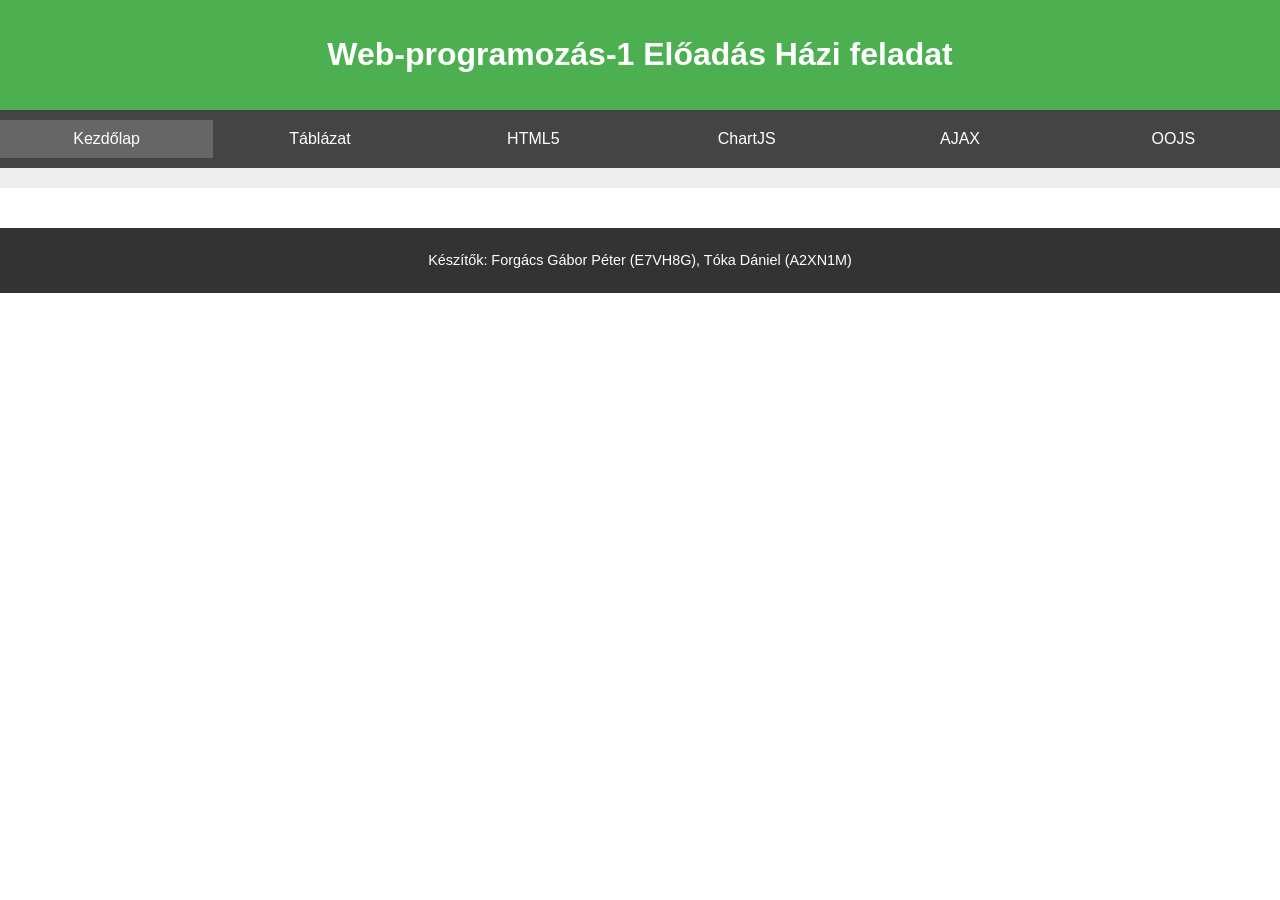
<file: index.html>
<!DOCTYPE html>
<html lang="hu">
<head>
  <meta charset="UTF-8">
  <title>Web-programozás-1 Előadás Házi feladat</title>
  <link rel="stylesheet" href="css/style.css">
</head>
<body>
  <header>
    <h1>Web-programozás-1 Előadás Házi feladat</h1>
  </header>
  <nav>
    <ul>
      <li><a href="index.html" class="active">Kezdőlap</a></li>
      <li><a href="tabla.html">Táblázat</a></li>
      <li><a href="html5.html">HTML5</a></li>
      <li><a href="chartjs.html">ChartJS</a></li>
      <li><a href="ajax.html">AJAX</a></li>
      <li><a href="oojs.html">OOJS</a></li>
    </ul>
  </nav>
  <aside>
    <!-- oldalsáv pl. tanácsok, infók -->
  </aside>
  <main class="content">
    <!-- egyedi oldal tartalom -->
  </main>
  <footer>
    <p>Készítők: Forgács Gábor Péter (E7VH8G), Tóka Dániel (A2XN1M)</p>
  </footer>
</body>
</html>
</file>
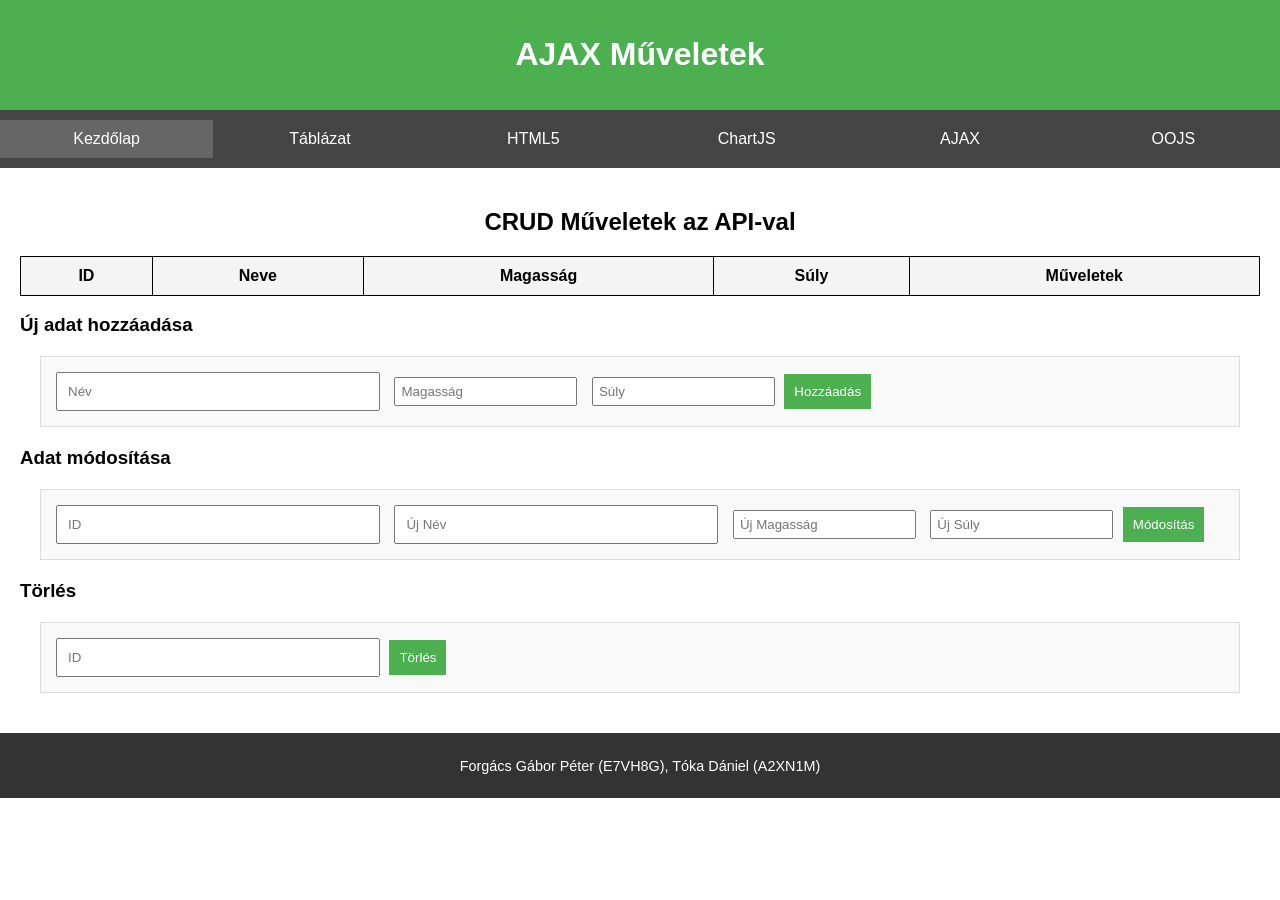
<file: ajax.html>
<!DOCTYPE html>
<html lang="hu">
<head>
  <meta charset="UTF-8">
  <title>AJAX Műveletek</title>
  <script src="https://code.jquery.com/jquery-3.6.0.min.js"></script>
  <link rel="stylesheet" href="css/style.css">
</head>
<body>
  <header>
    <h1>AJAX Műveletek</h1>
  </header>

  <nav>
    <ul>
        <li><a href="index.html" class="active">Kezdőlap</a></li>
        <li><a href="tabla.html">Táblázat</a></li>
        <li><a href="html5.html">HTML5</a></li>
        <li><a href="chartjs.html">ChartJS</a></li>
        <li><a href="ajax.html">AJAX</a></li>
        <li><a href="oojs.html">OOJS</a></li>
      </ul>
  </nav>

  <main>
    <h2>CRUD Műveletek az API-val</h2>
    
    <!-- Táblázat a lekérdezett adatokkal -->
    <table id="dataTable">
      <thead>
        <tr>
          <th>ID</th>
          <th>Neve</th>
          <th>Magasság</th>
          <th>Súly</th>
          <th>Műveletek</th>
        </tr>
      </thead>
      <tbody>
        <!-- Adatok dinamikusan kerülnek ide -->
      </tbody>
    </table>

    <!-- Create (Új adat felvitele) -->
    <h3>Új adat hozzáadása</h3>
    <form id="createForm">
      <input type="text" id="name" placeholder="Név" required>
      <input type="number" id="height" placeholder="Magasság" required>
      <input type="number" id="weight" placeholder="Súly" required>
      <button type="submit">Hozzáadás</button>
    </form>

    <!-- Update (Adat módosítása) -->
    <h3>Adat módosítása</h3>
    <form id="updateForm">
      <input type="text" id="updateId" placeholder="ID" required>
      <input type="text" id="updateName" placeholder="Új Név" required>
      <input type="number" id="updateHeight" placeholder="Új Magasság" required>
      <input type="number" id="updateWeight" placeholder="Új Súly" required>
      <button type="submit">Módosítás</button>
    </form>

    <!-- Törlés -->
    <h3>Törlés</h3>
    <form id="deleteForm">
      <input type="text" id="deleteId" placeholder="ID" required>
      <button type="submit">Törlés</button>
    </form>

    <div id="responseMessage"></div>
  </main>

  <footer>
    <p>Forgács Gábor Péter (E7VH8G), Tóka Dániel (A2XN1M)</p>
  </footer>
</body>
</html>
</file>
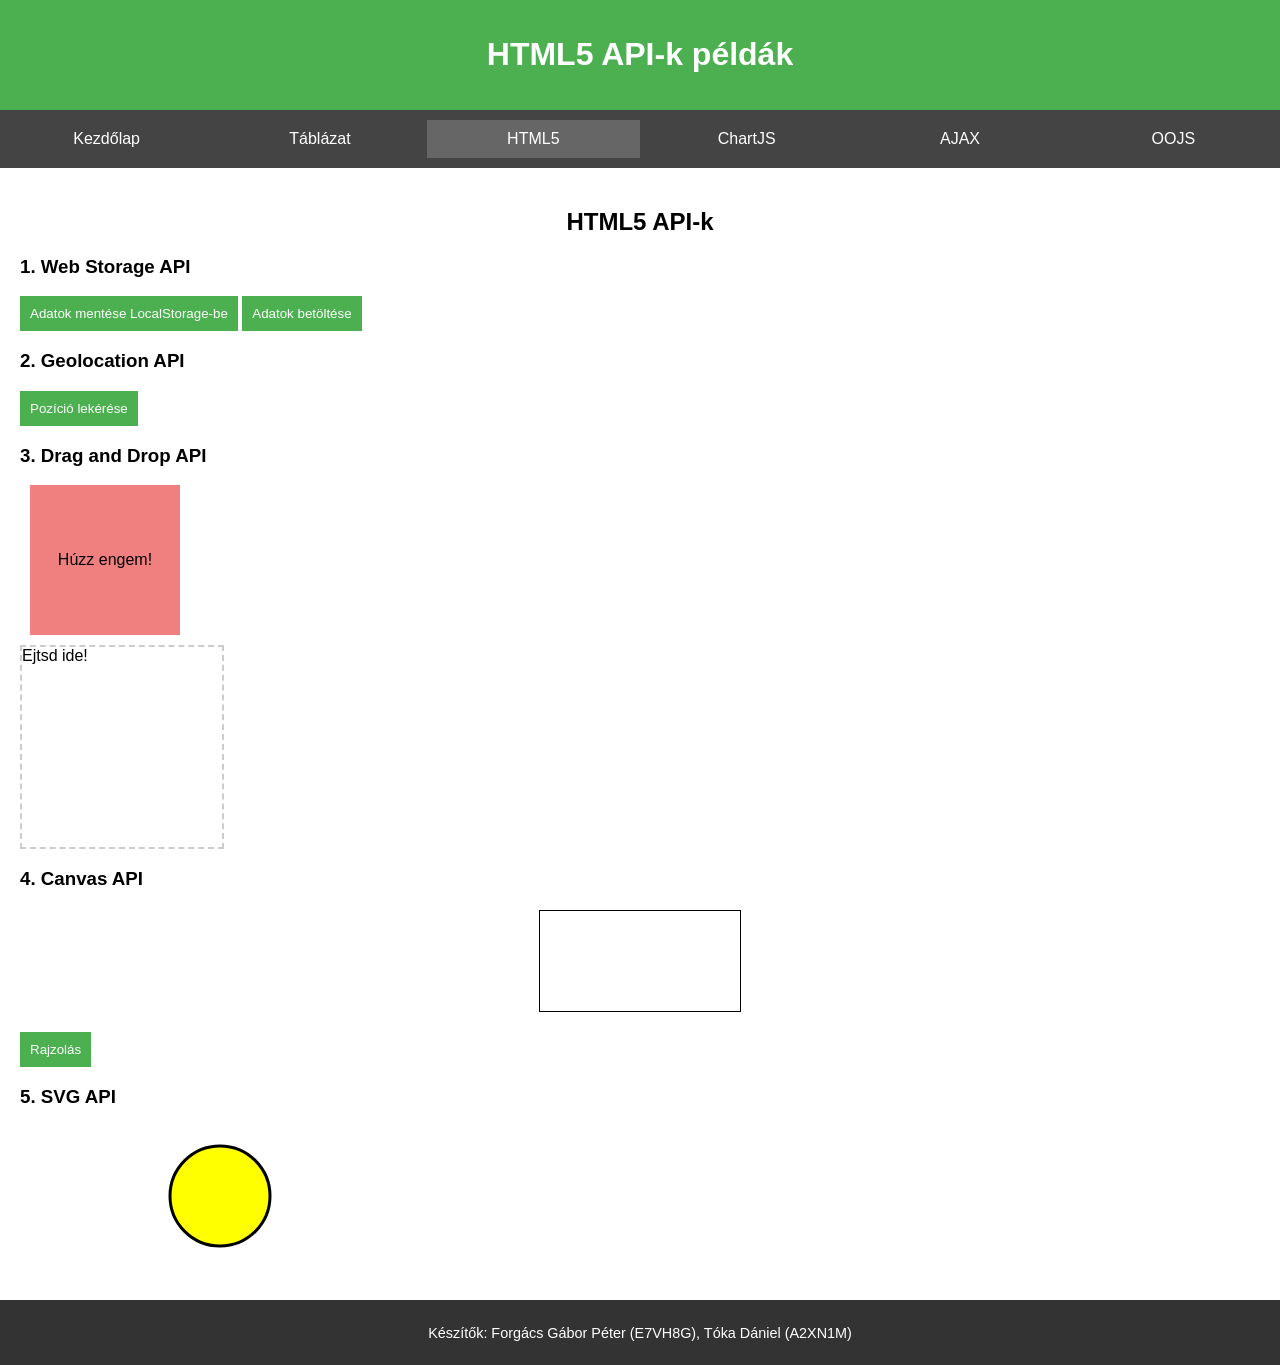
<file: html5.html>
<!DOCTYPE html>
<html lang="hu">
<head>
  <meta charset="UTF-8">
  <title>HTML5 API-k</title>
  <link rel="stylesheet" href="css/style.css">
</head>
<body>
  <header>
    <h1>HTML5 API-k példák</h1>
  </header>

  <nav>
    <ul>
      <li><a href="index.html">Kezdőlap</a></li>
      <li><a href="tabla.html">Táblázat</a></li>
      <li><a href="html5.html" class="active">HTML5</a></li>
      <li><a href="chartjs.html">ChartJS</a></li>
      <li><a href="ajax.html">AJAX</a></li>
      <li><a href="oojs.html">OOJS</a></li>
    </ul>
  </nav>

  <main class="content">
    <h2>HTML5 API-k</h2>

    <h3>1. Web Storage API</h3>
    <button onclick="storeData()">Adatok mentése LocalStorage-be</button>
    <button onclick="retrieveData()">Adatok betöltése</button>
    <p id="localStorageData"></p>

    <h3>2. Geolocation API</h3>
    <button onclick="getLocation()">Pozíció lekérése</button>
    <p id="geoLocation"></p>

    <h3>3. Drag and Drop API</h3>
    <div id="dragSource" draggable="true" ondragstart="drag(event)" style="width: 150px; height: 150px; background: lightcoral; text-align: center; line-height: 150px; margin: 10px;">
      Húzz engem!
    </div>
    <div id="dropZone" ondrop="drop(event)" ondragover="allowDrop(event)" style="width: 200px; height: 200px; border: 2px dashed #ccc;">
      Ejtsd ide!
    </div>

    <h3>4. Canvas API</h3>
    <canvas id="myCanvas" width="200" height="100" style="border:1px solid #000000;"></canvas>
    <button onclick="drawCanvas()">Rajzolás</button>

    <h3>5. SVG API</h3>
    <svg height="150" width="400">
        <circle cx="200" cy="70" r="50" stroke="black" stroke-width="3" fill="yellow" />
    </svg>
  </main>

  <footer>
    <p>Készítők: Forgács Gábor Péter (E7VH8G), Tóka Dániel (A2XN1M)</p>
  </footer>

  <script src="js/main.js"></script>
</body>
</html>
</file>
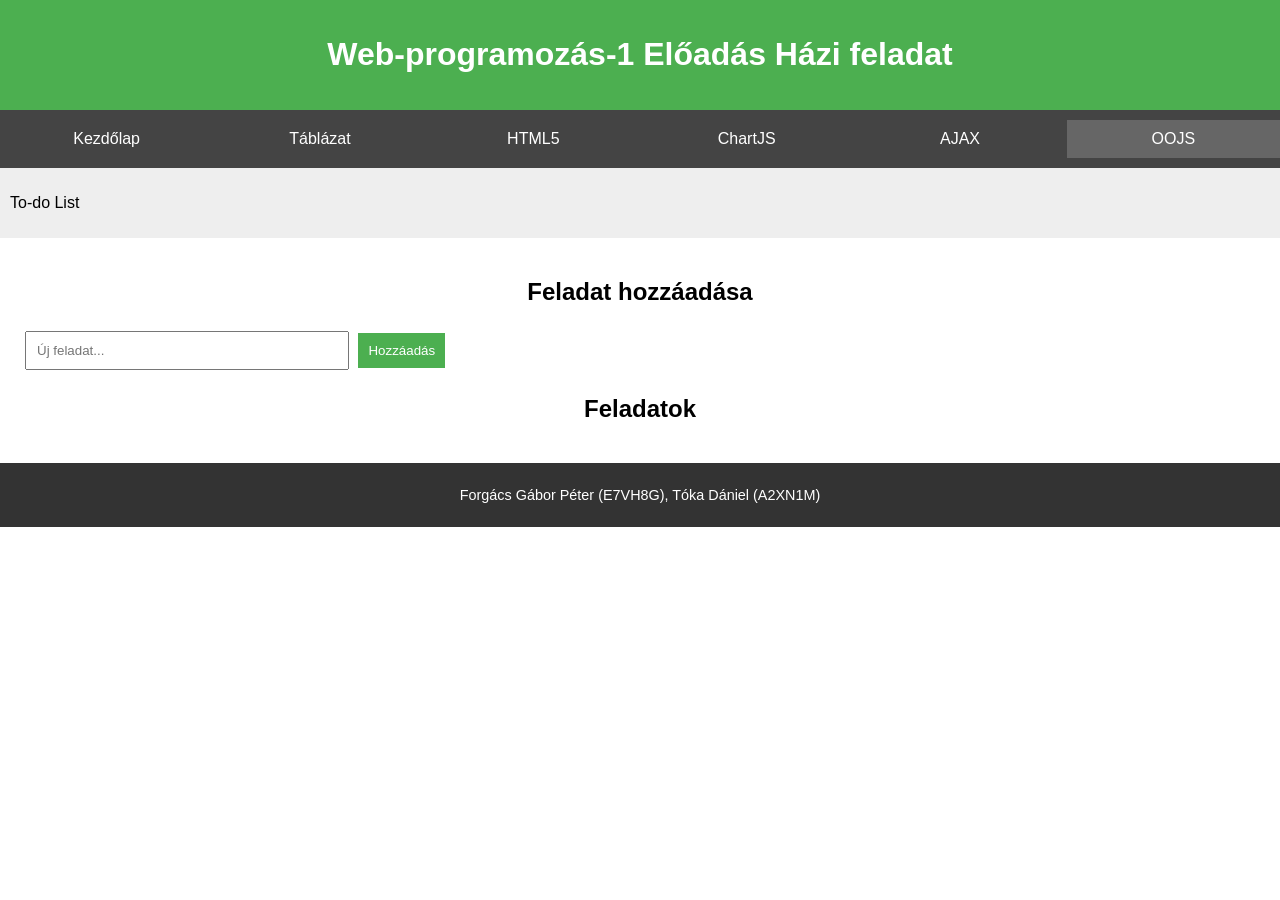
<file: oojs.html>
<!DOCTYPE html>
<html lang="hu">
<head>
    <meta charset="UTF-8">
    <title>Todo Lista</title>
    <script src="js/oojs.js" defer></script>
    <link rel="stylesheet" href="css/style.css">
</head>
<body>
  <header>
    <h1>Web-programozás-1 Előadás Házi feladat</h1>
  </header>

  <nav>
    <ul>
      <li><a href="index.html">Kezdőlap</a></li>
      <li><a href="tabla.html">Táblázat</a></li>
      <li><a href="html5.html">HTML5</a></li>
      <li><a href="chartjs.html">ChartJS</a></li>
      <li><a href="ajax.html">AJAX</a></li>
      <li><a href="oojs.html" class="active">OOJS</a></li>
    </ul>
  </nav>

  <aside>
    <p>To-do List</p>
  </aside>

  <main = class="content">
    <h2>Feladat hozzáadása</h2>
    <input type="text" id="todoInput" placeholder="Új feladat...">
    <button id="addTodoButton">Hozzáadás</button>
    
    <h2>Feladatok</h2>
    <ul id="todoList"></ul>
  </main>

  <footer>
    <p>Forgács Gábor Péter (E7VH8G), Tóka Dániel (A2XN1M)</p>
  </footer>
</body>
</html>
</file>
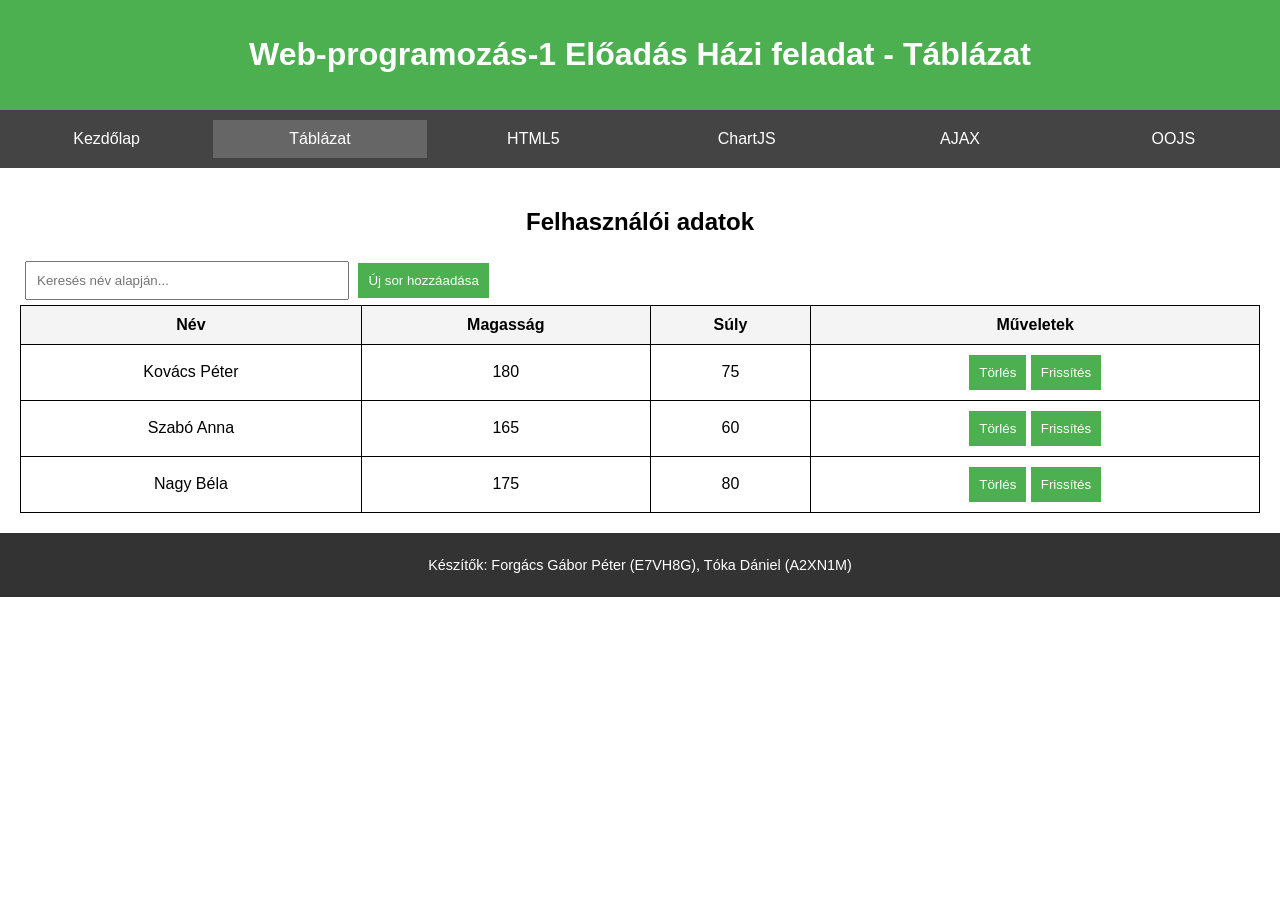
<file: tabla.html>
<!DOCTYPE html>
<html lang="hu">
<head>
  <meta charset="UTF-8">
  <title>Táblázat CRUD</title>
  <link rel="stylesheet" href="css/style.css">
</head>
<body>
  <header>
    <h1>Web-programozás-1 Előadás Házi feladat - Táblázat</h1>
  </header>

  <nav>
    <ul>
      <li><a href="index.html">Kezdőlap</a></li>
      <li><a href="tabla.html" class="active">Táblázat</a></li>
      <li><a href="html5.html">HTML5</a></li>
      <li><a href="chartjs.html">ChartJS</a></li>
      <li><a href="ajax.html">AJAX</a></li>
      <li><a href="oojs.html">OOJS</a></li>
    </ul>
  </nav>

  <main class="content">
    <h2>Felhasználói adatok</h2>

    <input type="text" id="searchInput" placeholder="Keresés név alapján..." onkeyup="searchTable()">
    <button onclick="createRow()">Új sor hozzáadása</button>
    
    <table id="dataTable">
      <thead>
        <tr>
          <th onclick="sortTable(0)">Név</th>
          <th onclick="sortTable(1)">Magasság</th>
          <th onclick="sortTable(2)">Súly</th>
          <th>Műveletek</th>
        </tr>
      </thead>
      <tbody>
        <!-- Táblázat sorok ide jönnek -->
      </tbody>
    </table>
  </main>

  <footer>
    <p>Készítők: Forgács Gábor Péter (E7VH8G), Tóka Dániel (A2XN1M)</p>
  </footer>

  <script src="js/main.js"></script>
</body>
</html>
</file>
<file: css/style.css>
body {
    font-family: Arial, sans-serif;
    margin: 0;
    padding: 0;
  }
  
  header, footer {
    background-color: #333;
    color: white;
    padding: 10px;
    text-align: center;
  }
  
  nav ul {
    display: flex;
    list-style: none;
    background-color: #444;
    padding: 0;
    margin: 0;
  }
  
  nav ul li {
    flex: 1;
  }
  
  nav ul li a {
    display: block;
    padding: 10px;
    color: white;
    text-decoration: none;
    text-align: center;
  }
  
  nav ul li a.active,
  nav ul li a:hover {
    background-color: #666;
  }
  
  aside {
    background-color: #eee;
    padding: 10px;
  }
  
  .content {
    padding: 20px;
  }
  
  footer {
    font-size: 0.9em;
  }
  
  th {
    cursor: pointer;
  }

  #dragSource {
    cursor: move;
  }
  
  #dropZone {
    border-color: #4CAF50;
  }
  
  th {
    background-color: #f4f4f4;
  }
  
  tr:hover {
    background-color: #f1f1f1;
    cursor: pointer;
  }
  
  canvas {
    display: block;
    margin: 20px auto;
  }

  
  h1, h2 {
    text-align: center;
  }
  
  form {
    margin: 20px;
    padding: 10px;
    border: 1px solid #ddd;
    background-color: #f9f9f9;
  }
  
  input {
    margin: 5px;
    padding: 5px;
  }
  
  
  table {
    width: 100%;
    border-collapse: collapse;
  }
  
  table, th, td {
    border: 1px solid black;
  }
  
  th, td {
    padding: 10px;
    text-align: center;
  }


  body {
    font-family: Arial, sans-serif;
    margin: 0;
    padding: 0;
  }
  
  header {
    background-color: #4CAF50;
    color: white;
    padding: 15px;
    text-align: center;
  }
  
  main {
    padding: 20px;
  }
  
  input[type="text"] {
    padding: 10px;
    width: 300px;
  }
    
  button {
    padding: 10px;
    background-color: #4CAF50;
    color: white;
    border: none;
    cursor: pointer;
  }
  
  button:hover {
    background-color: #45a049;
  }
  
  ul {
    list-style-type: none;
    padding: 0;
  }
  
  li {
    margin: 10px 0;
  }
  
  li button {
    margin-left: 10px;
    background-color: red;
    color: white;
  }
  
  li button:hover {
    background-color: darkred;
  }
</file>
